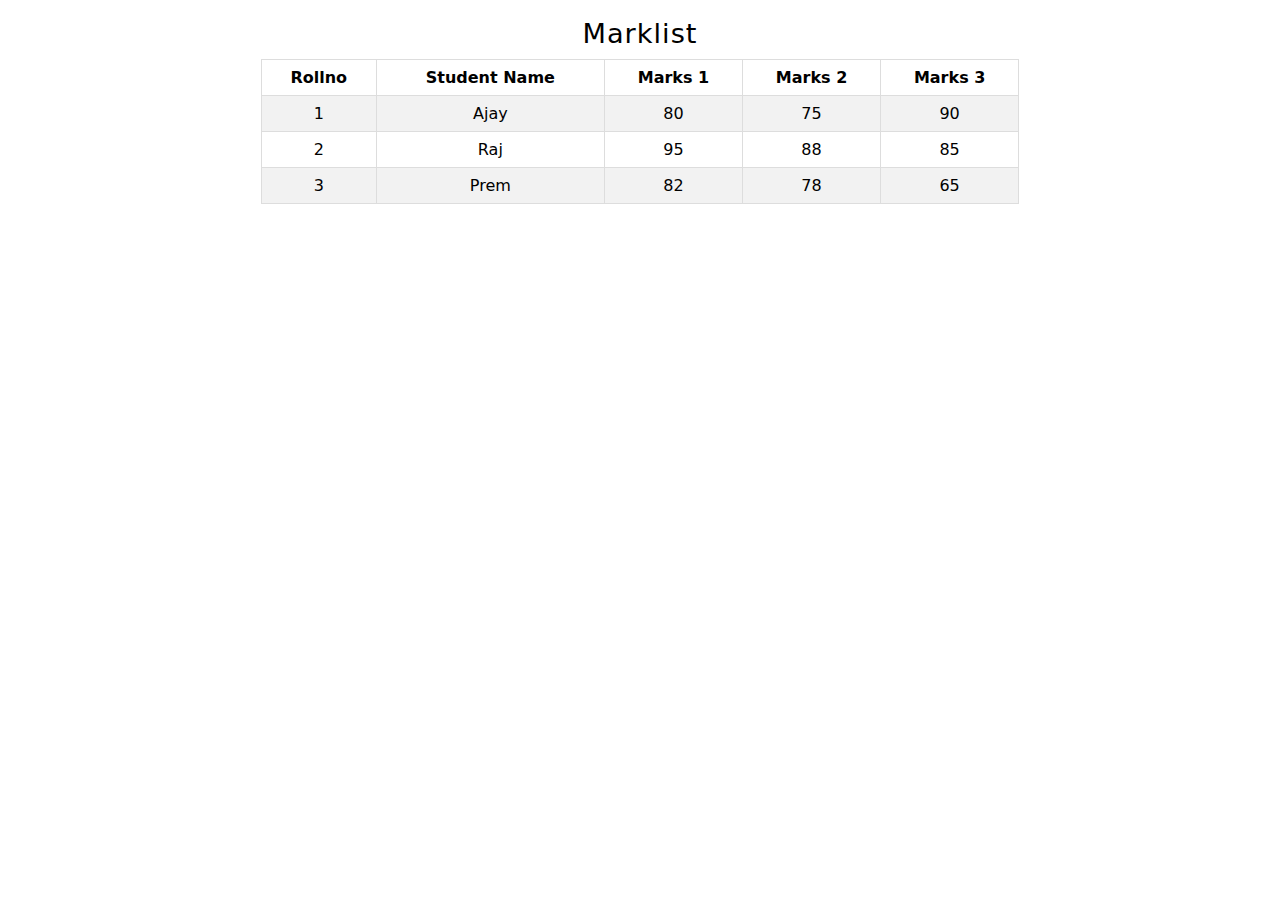
<file: Task-16/index.html>
<!DOCTYPE html>
<html lang="en">

<head>
    <meta charset="UTF-8">
    <meta name="viewport" content="width=device-width, initial-scale=1.0">
    <title>Marklist</title>
    <link rel="stylesheet" href="style.css">
</head>

<body>
    <table>
        <caption>Marklist</caption>
        <tbody>
            <tr>
                <th>Rollno</th>
                <th>Student Name</th>
                <th>Marks 1</th>
                <th>Marks 2</th>
                <th>Marks 3</th>
            </tr>
            <tr>
                <td>1</td>
                <td>Ajay</td>
                <td>80</td>
                <td>75</td>
                <td>90</td>
            </tr>
            <tr>
                <td>2</td>
                <td>Raj</td>
                <td>95</td>
                <td>88</td>
                <td>85</td>
            </tr>
            <tr>
                <td>3</td>
                <td>Prem</td>
                <td>82</td>
                <td>78</td>
                <td>65</td>
            </tr>
        </tbody>
    </table>
</body>

</html>
</file>
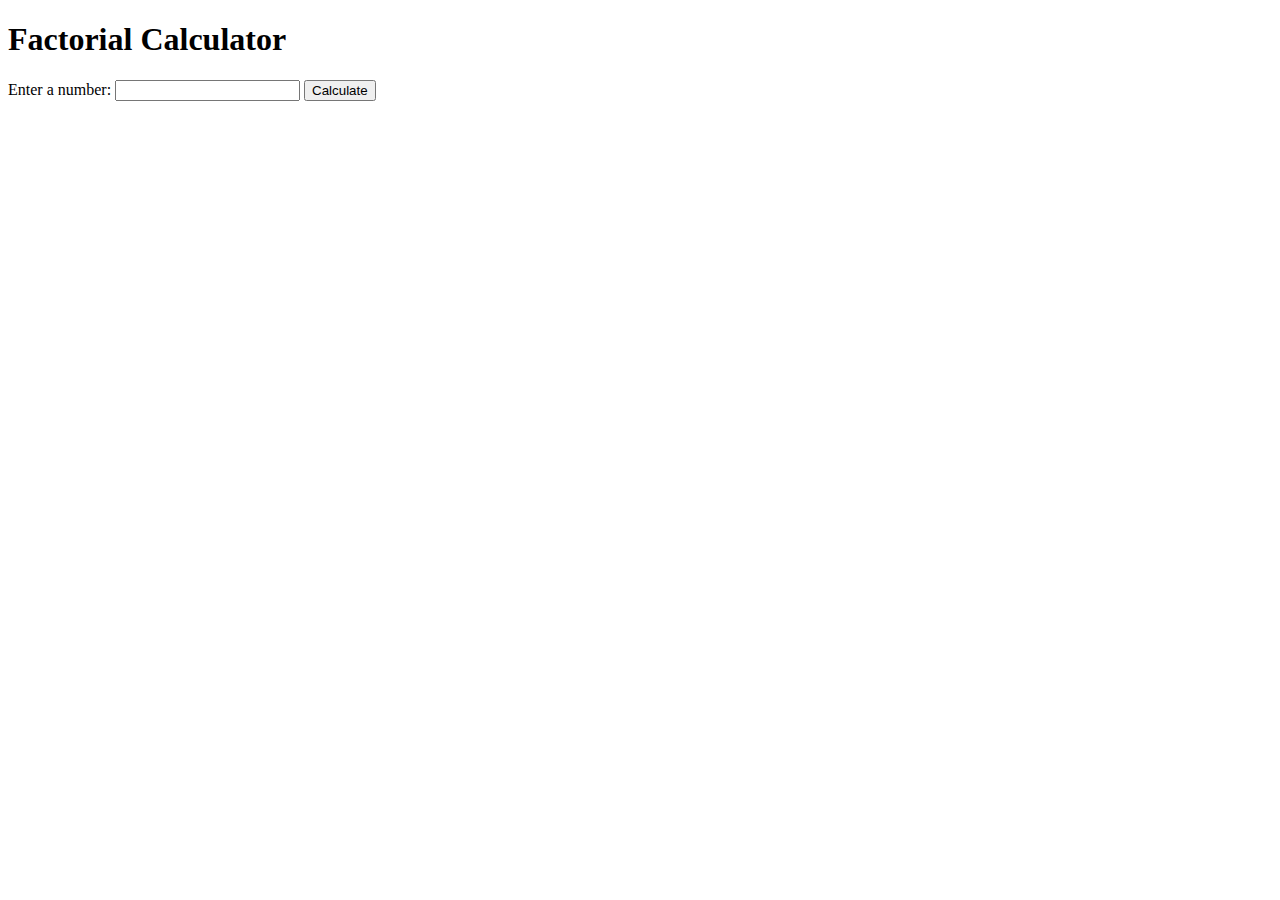
<file: Task-18/index.html>
<!DOCTYPE html>
<html lang="en">
<head>
    <meta charset="UTF-8">
    <meta name="viewport" content="width=device-width, initial-scale=1.0">
    <title>Factorial Calculator</title>
</head>
<body>
    <h1>Factorial Calculator</h1>
    <form action="fact.php" method="post">
        <label for="number">Enter a number:</label>
        <input type="number" id="number" name="number" required>
        <button type="submit">Calculate</button>
    </form>
</body>
</html>
</file>
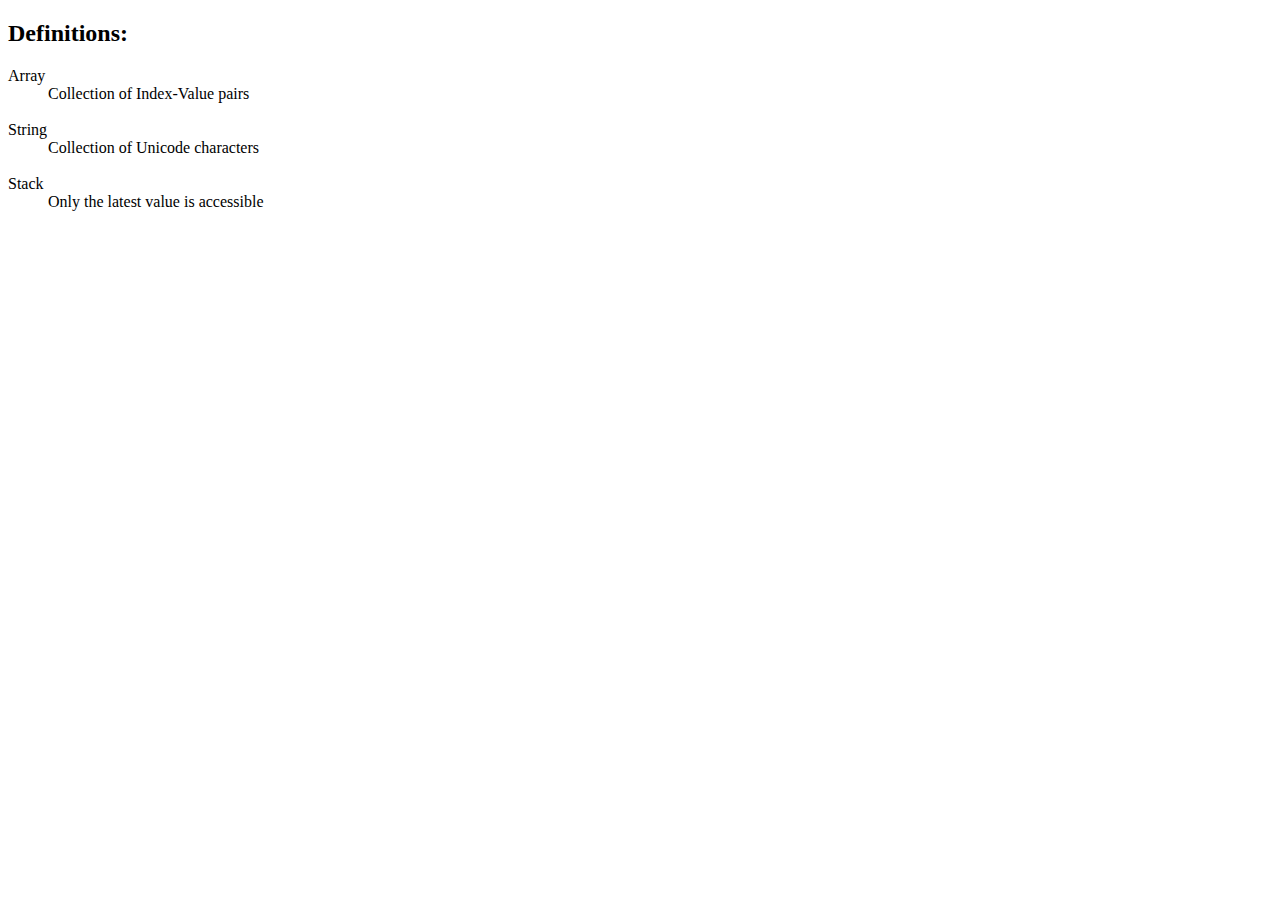
<file: Task-6/index.html>
<!DOCTYPE html>
<html lang="en">
<head>
<meta charset="UTF-8">
<meta name="viewport" content="width=device-width, initial-scale=1.0">
<title>Definition List</title>
</head>
<body>

<h2>Definitions:</h2>

<dl>
    <dt>Array</dt>
    <dd>Collection of Index-Value pairs</dd>
<br>
    <dt>String</dt>
    <dd>Collection of Unicode characters</dd>
<br>
    <dt>Stack</dt>
    <dd>Only the latest value is accessible</dd>
</dl>

</body>
</html>
</file>
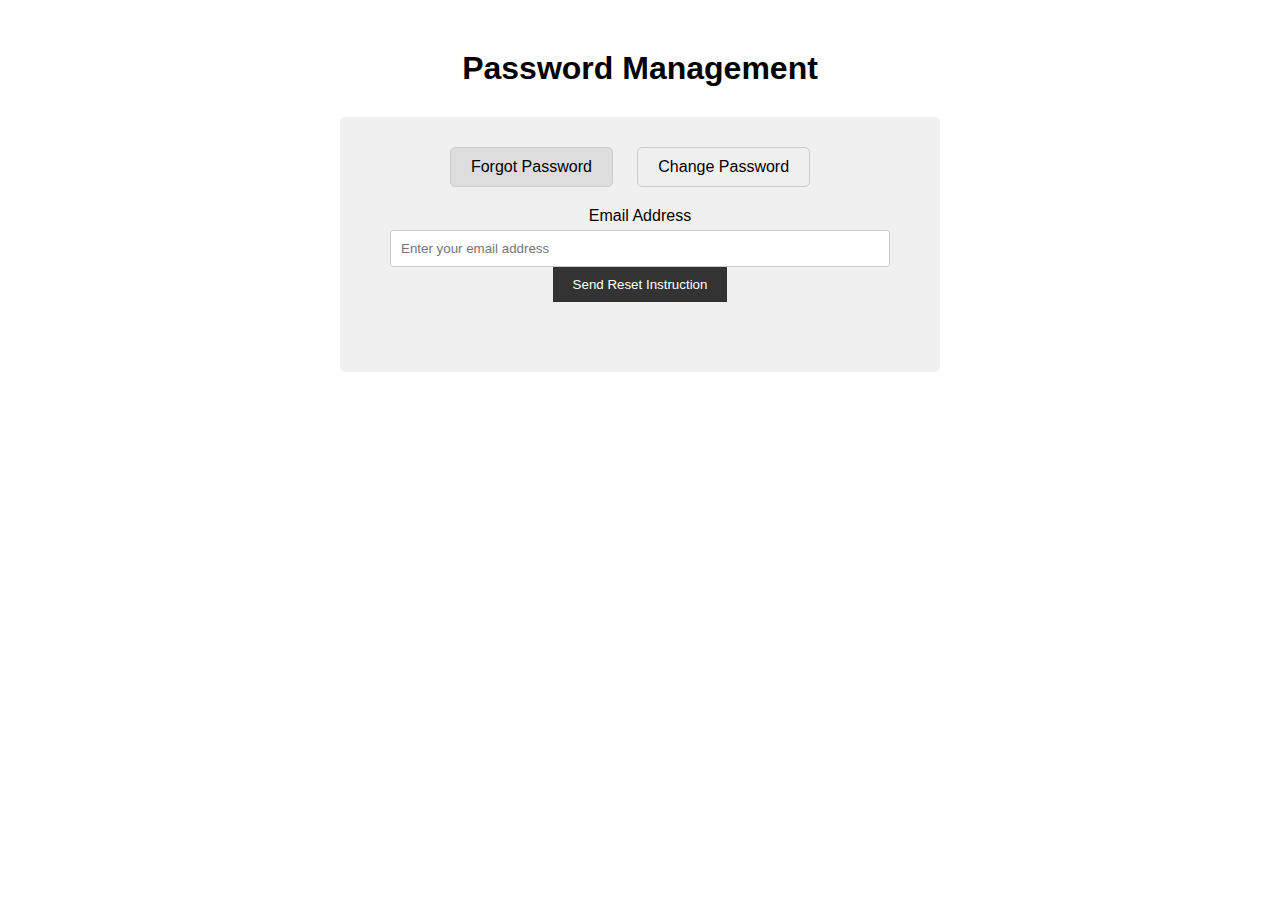
<file: Task-7/index.html>
<!DOCTYPE html>
<html lang="en">

<head>
    <meta charset="UTF-8">
    <meta name="viewport" content="width=device-width, initial-scale=1.0">
    <title>Password Management</title>
    <link rel="stylesheet" href="style.css">
</head>

<body>
    <div class="container">
        <h1>Password Management</h1>
        <div class="form-container">
            <ul class="tabs">
                <li class="active" data-tab="forgot">Forgot Password</li>
                <li data-tab="change">Change Password</li>
            </ul>

            <div class="tab-content">
                <div class="tab-pane active" id="forgot">
                    <form id="forgot-password-form">
                        <label for="email">Email Address</label>
                        <input type="email" id="email" name="email" required placeholder="Enter your email address">
                        <button type="submit">Send Reset Instruction</button>
                        <div id="forgot-message" class="message"></div>
                    </form>
                </div>

                <div class="tab-pane" id="change">
                    <form id="change-password-form">
                        <label for="current-password">Current Password</label>
                        <input type="password" id="current-password" name="currentPassword" required
                            placeholder="Enter your current password">
                        <label for="new-password">New Password</label>
                        <input type="password" id="new-password" name="newPassword" required
                            placeholder="Enter a strong new password">
                        <label for="confirm-password">Confirm Password</label>
                        <input type="password" id="confirm-password" name="confirmPassword" required
                            placeholder="Re-enter the new password">
                        <button type="submit">Change Password</button>
                        <div id="change-message" class="message"></div>
                    </form>
                </div>
            </div>
        </div>
    </div>

    <script>
        const tabs = document.querySelectorAll('.tabs li');
        const tabContent = document.querySelector('.tab-content');

        tabs.forEach(tab => {
            tab.addEventListener('click', () => {
                const tabTarget = tab.dataset.tab;
                tabContent.querySelectorAll('.tab-pane').forEach(pane => pane.classList.remove('active'));
                document.getElementById(tabTarget).classList.add('active');
            });
        });
    </script>
</body>

</html>
</file>
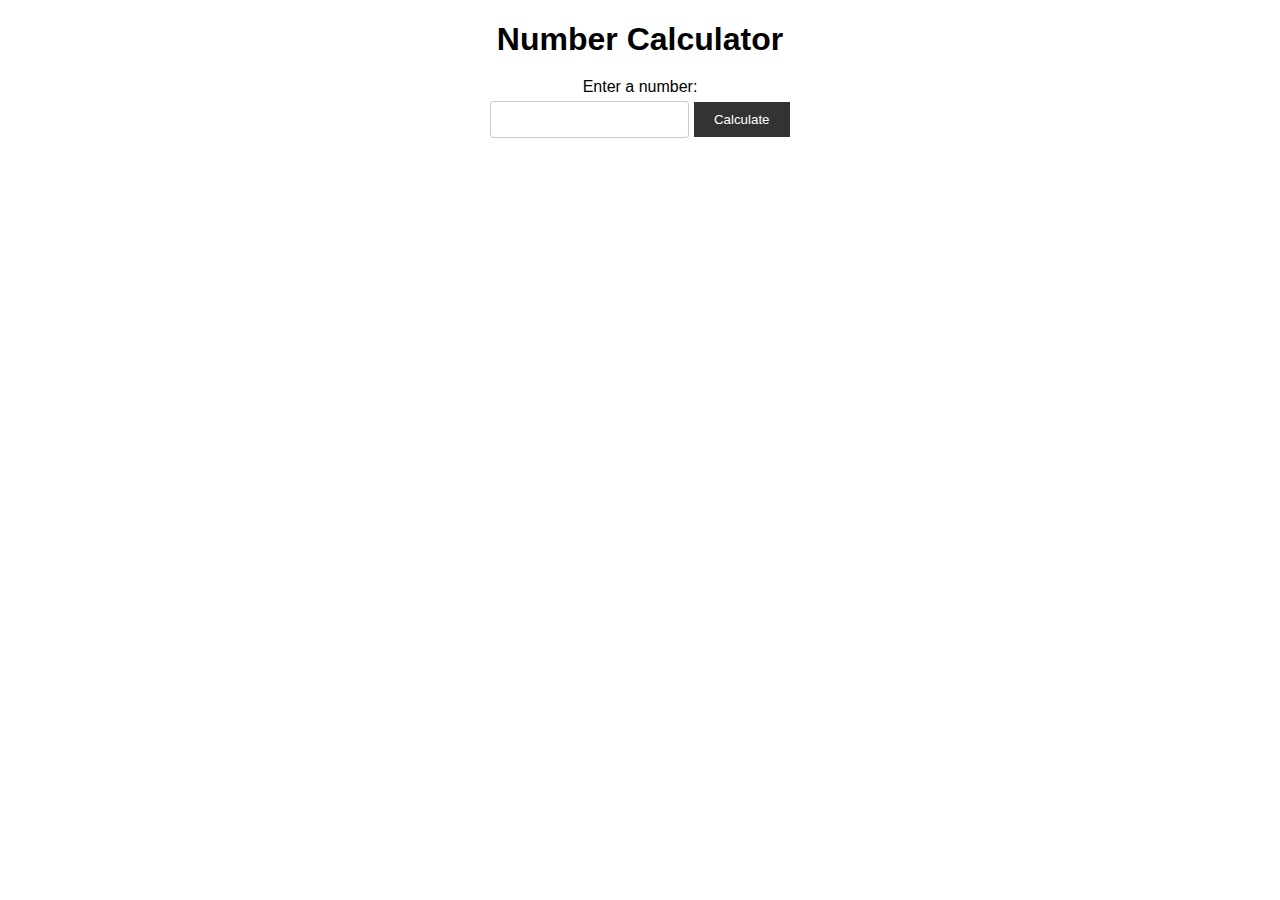
<file: Task-9/index.html>
<!DOCTYPE html>
<html lang="en">
<head>
    <meta charset="UTF-8">
    <meta name="viewport" content="width=device-width, initial-scale=1.0">
    <title>Number Calculator</title>
    <link rel="stylesheet" href="style.css">
</head>
<body>
    <h1>Number Calculator</h1>
    <form id="number-form">
        <label for="number">Enter a number:</label>
        <input type="number" id="number" name="number" required>
        <button type="submit">Calculate</button>
    </form>
    <div id="result"></div>

    <script src="script.js"></script>
</body>
</html>
</file>
<file: Task-16/style.css>
table {
    border-collapse: collapse;
    width: 60%;
    margin: 0 auto;
    font-family:system-ui, -apple-system, BlinkMacSystemFont, 'Segoe UI', Roboto, Oxygen, Ubuntu, Cantarell, 'Open Sans', 'Helvetica Neue', sans-serif;
}

th,
td {
    text-align: center;
    padding: 8px;
    border: 1px solid #ddd;
}

tr:nth-child(even) {
    background-color: #f2f2f2;
}

caption {
    caption-side: top;
    font-size: 1.7em;
    letter-spacing: 1px;
    padding: 10px;
}
</file>
<file: Task-7/style.css>
body {
    font-family: sans-serif;
}

.container {
    max-width: 600px;
    margin: 50px auto;
    text-align: center;
}

h1 {
    margin-bottom: 30px;
}

.form-container {
    background-color: #f0f0f0;
    border-radius: 5px;
    padding: 30px;
}

.tabs {
    list-style: none;
    padding: 0;
    margin: 0;
}

.tabs li {
    display: inline-block;
    margin-right: 20px;
    padding: 10px 20px;
    border: 1px solid #ccc;
    border-radius: 5px;
    cursor: pointer;
}

.tabs li.active {
    background-color: #ddd;
}

.tab-content {
    padding: 20px;
}

.tab-pane {
    display: none;
}

.tab-pane.active {
    display: block;
}

form {
    margin-bottom: 20px;
}

label {
    display: block;
    margin-bottom: 5px;
}

input[type="email"],
input[type="password"] {
    width: 100%;
    padding: 10px;
    border: 1px solid #ccc;
    border-radius: 3px;
    box-sizing: border-box;
}

button[type="submit"] {
    padding: 10px 20px;
    border: none;
    background-color: #333;
    color: #fff;
    cursor: pointer;
}

.message {
    margin-top: 10px;
    color: #000;
    font-weight: bold;
}

.message.success {
    color: green;
}
</file>
<file: Task-9/style.css>
body {
    font-family: sans-serif;
    text-align: center;
}

h1 {
    margin-bottom: 20px;
}

form {
    margin-bottom: 20px;
}

label {
    display: block;
    margin-bottom: 5px;
}

input[type="number"] {
    padding: 10px;
    border: 1px solid #ccc;
    border-radius: 3px;
    box-sizing: border-box;
}

button[type="submit"] {
    padding: 10px 20px;
    border: none;
    background-color: #333;
    color: #fff;
    cursor: pointer;
}

#result {
    font-weight: bold;
}
</file>
